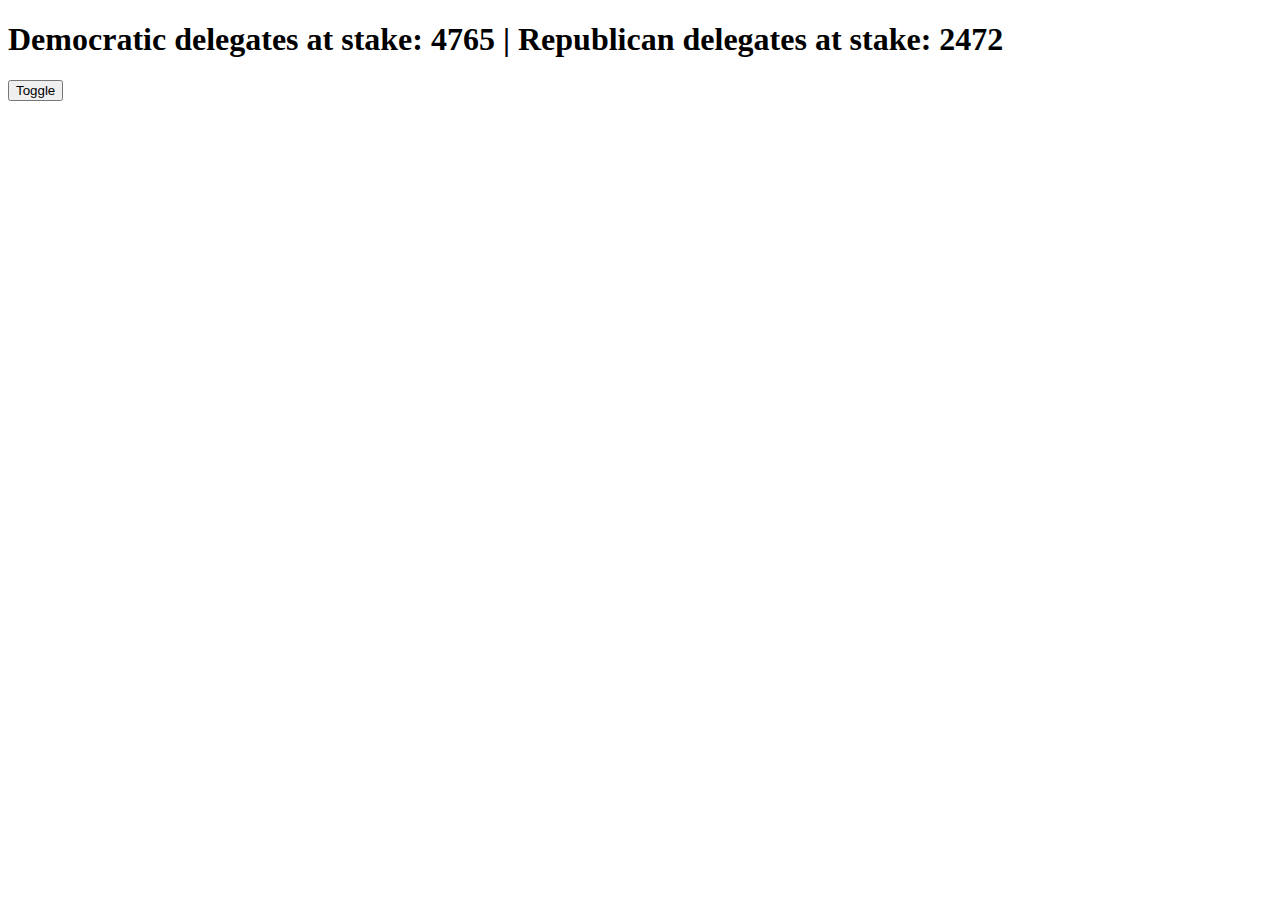
<file: hw05/index.html>
<!DOCTYPE html>
<html>
  <head>
    <meta charset="utf-8">
  </head>
  <body>
    <h1>Democratic delegates at stake: 4765 | Republican delegates at stake: 2472</h1>
    <button id="toggle">Toggle</button>
    <br>
  </body>
  <script src="https://d3js.org/d3.v3.min.js" charset="utf-8"></script>
  <script src="index.js"></script>
</html>
</file>
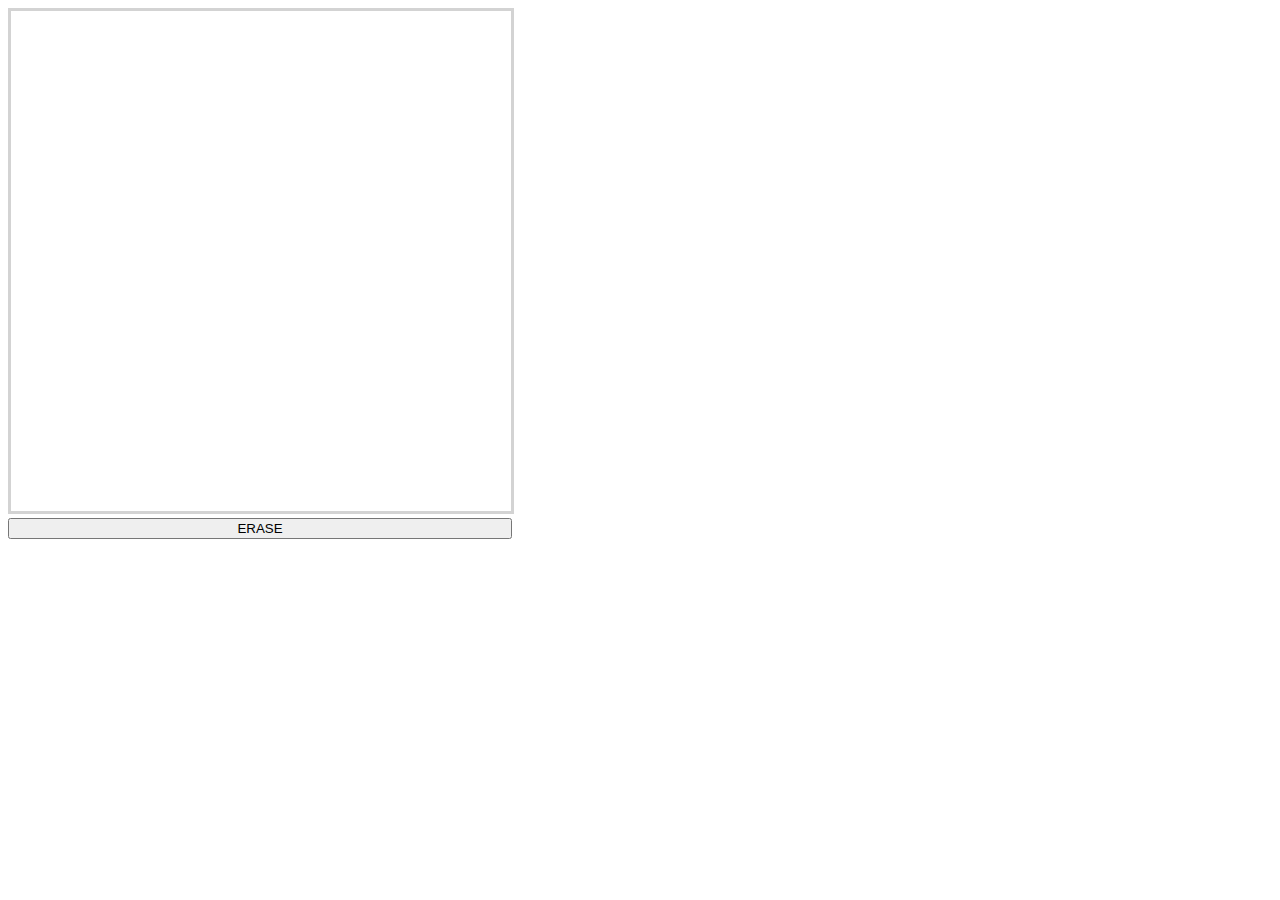
<file: hw01/connectDots.html>
<!DOCTYPE html>
<html>
<body>

<div id="drawing">
  <canvas id="myCanvas" width="500" height="500" style="border:3px solid #d3d3d3; position:relative;">wtf</canvas><br>
  <button type="button" id="erase" style="width:504px">ERASE</button>
</div>

<script>
  
  var canvas = document.getElementById("myCanvas");
  var ctx = canvas.getContext("2d");

  var radius = 10;

  var plop = function(e){
    ctx.lineTo(e.clientX,e.clientY);
    ctx.stroke();
    ctx.closePath();
    ctx.beginPath();
    ctx.arc(e.clientX, e.clientY, radius, 0, Math.PI*2);
    ctx.fill();
    ctx.moveTo(e.clientX,e.clientY);
  }

  canvas.addEventListener('click', plop);
  
  document.getElementById('erase').addEventListener('click', function(){
    ctx.clearRect(0,0,canvas.width,canvas.height);
  }, false);

</script>

</body>
</html>
</file>
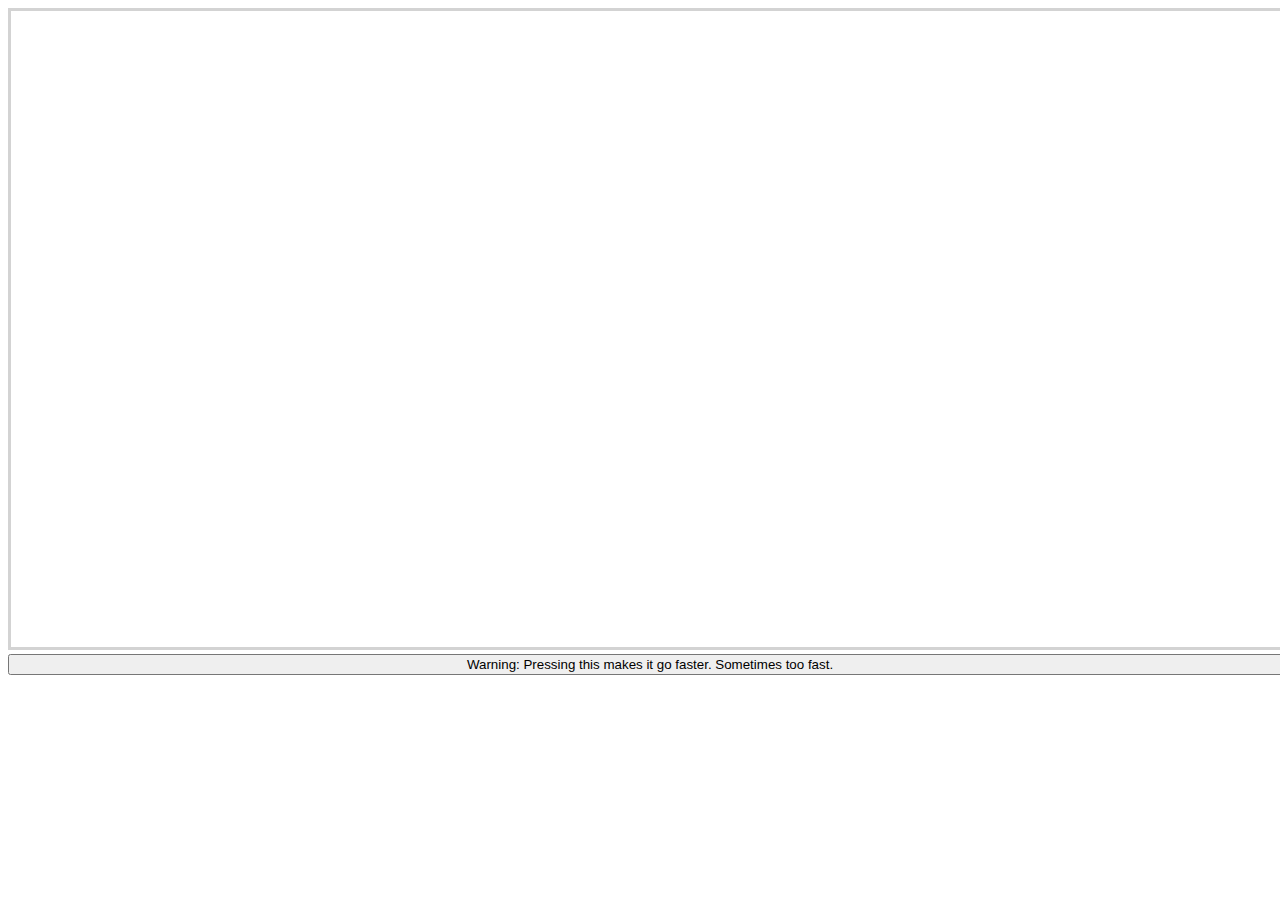
<file: hw02/seizure.html>
<!DOCTYPE html>
<html>
<body>

<div id="drawing">
  <canvas id="myCanvas" width="1280" height="636" style="border:3px solid #d3d3d3; position:relative;">wtf</canvas><br>
  <button type="button" id="animate" style="width:1284px">Warning: Pressing this makes it go faster. Sometimes too fast.</button>
</div>

<script>
  
  var canvas = document.getElementById("myCanvas");
  var ctx = canvas.getContext("2d");
  ctx.fillStyle = "black";

  var radius = 0;
  var centerX = canvas.width / 2;
  var centerY = canvas.height / 2;
  var increasing = 0;

  function drawC(){
    window.requestAnimationFrame(drawC);
    ctx.beginPath();
    ctx.clearRect(0,0,1280,636);
    ctx.arc(centerX,centerY,radius,0,2*Math.PI);
    ctx.fill();
    if (radius == 960){
      increasing = 1;
    }
    if (radius == 0){
      increasing = 0;
    }
    if (increasing == 0){
      radius += 16;
    }
    if (increasing == 1){
      radius -= 16;
    }
  }
  document.getElementById('animate').addEventListener('click', function(){
    drawC();
  }, false);


</script>

</body>
</html>
</file>
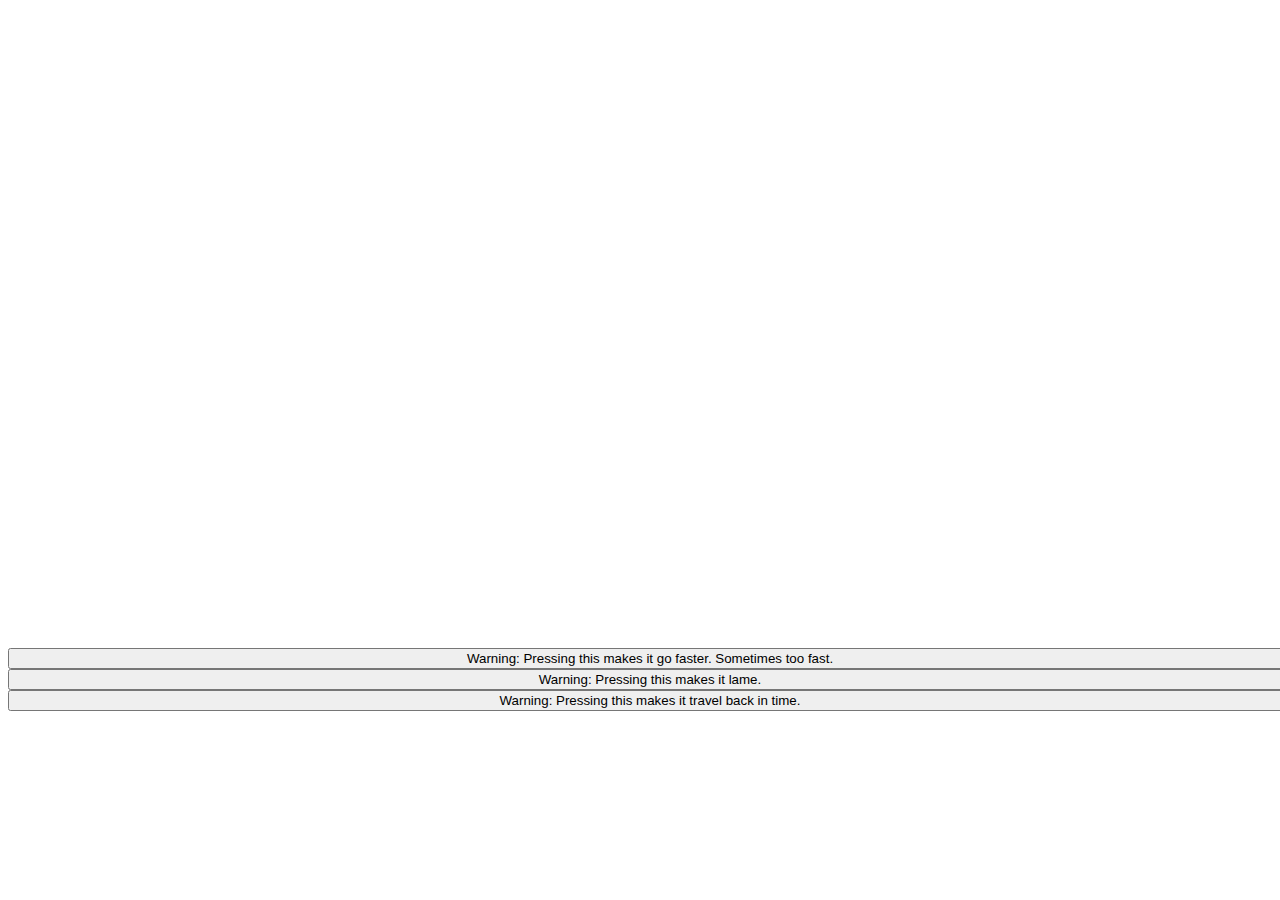
<file: hw04/seizure.html>
<!DOCTYPE html>
<html>
<body>

<div id="drawing">
  <svg id="mySVG" xmlns="http://www.w3.org/2000/svg" xmlns:xlink="http://www.w3.org/1999/xlink" width="1280" height="636"></svg>
  <button type="button" id="animate" style="width:1284px" onclick="startAnimation();">Warning: Pressing this makes it go faster. Sometimes too fast.</button>
  <button type="button" id="animate" style="width:1284px" onclick="stopAnimation();">Warning: Pressing this makes it lame.</button>
  <button type="button" id="animate" style="width:1284px" onclick="resetAnimation();">Warning: Pressing this makes it travel back in time.</button>
</div>

<script>
  
  var circle = document.createElementNS("http://www.w3.org/2000/svg", "circle");
  var CX = 640;
  var CY = 318;
  circle.setAttribute("cx", CX);
  circle.setAttribute("cy", CY);
  var radius = 0;
  var Style = "stroke:#006600;stroke-width: 3;fill:#00cc00"; 
  circle.setAttribute("style",Style);
  var increasing = 0;
  document.getElementById("mySVG").appendChild(circle);
	
  function drawC(){
    if (radius >= 720){
      increasing = 1;
    }
    if (radius <= 0){
      increasing = 0;
    }
    if (increasing == 0){
      radius += 16;
    }
    if (increasing == 1){
      radius -= 16;
    }
    circle.setAttribute("r",radius);
  }

  var animation = function startAnimation(){
    setInterval("drawC()", 20);
  }
  
  function stopAnimation(){
    clearInterval(animation);
  }
  
  function resetAnimation(){
    radius = 0;
  }


</script>

</body>
</html>
</file>
